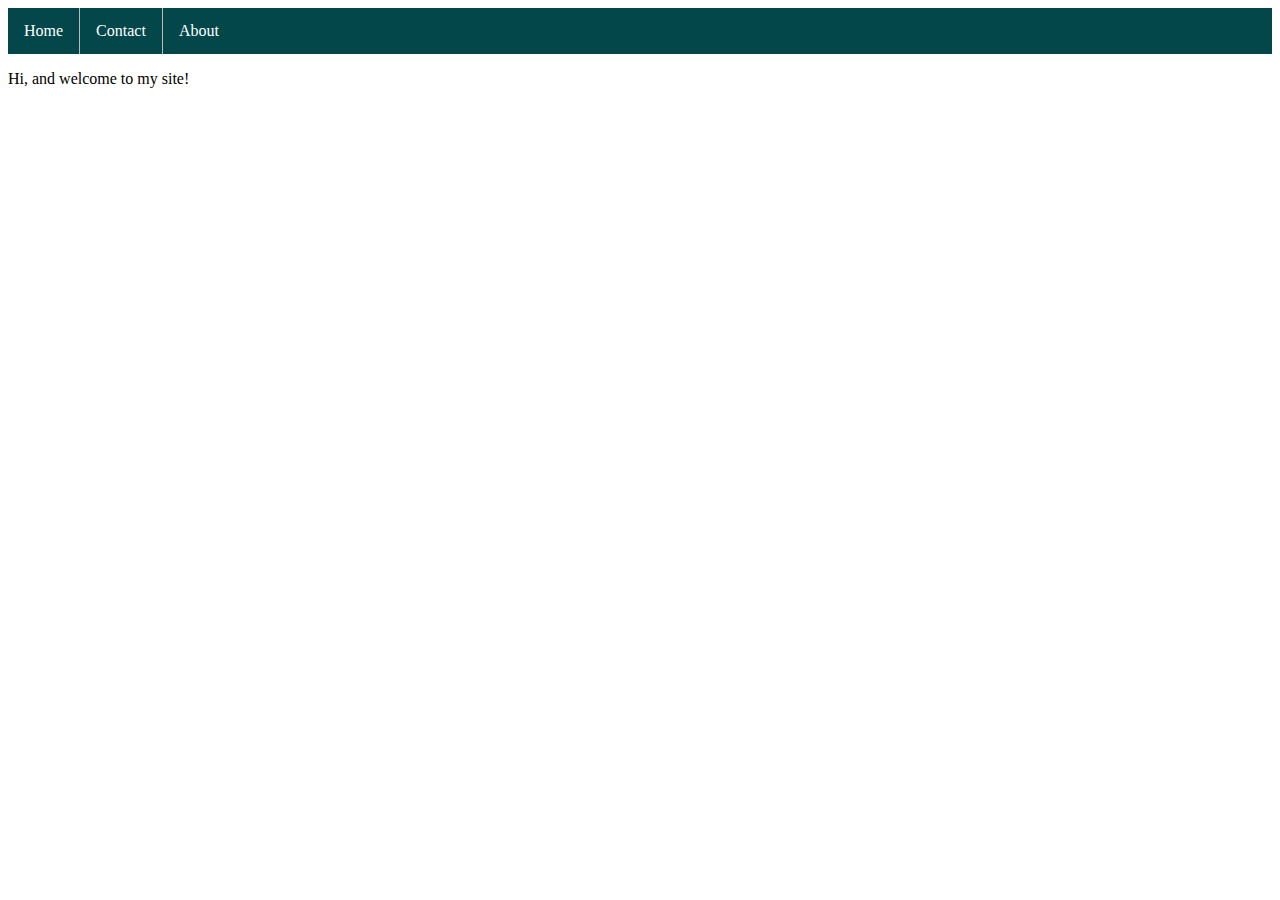
<file: index.html>
<!doctype html>
<html>
<head>
	<link rel="stylesheet" href="styles.css">
	
<meta charset="utf-8">
<title>Final Project</title>
</head>

<body>
	<ul>
  <li><a href="index.html">Home</a></li>
  <li><a href="contact.html">Contact</a></li>
  <li><a href="about.html">About</a></li>
</ul>
	
	<p>Hi, and welcome to my site!</p>
	
</body>
</html>
</file>
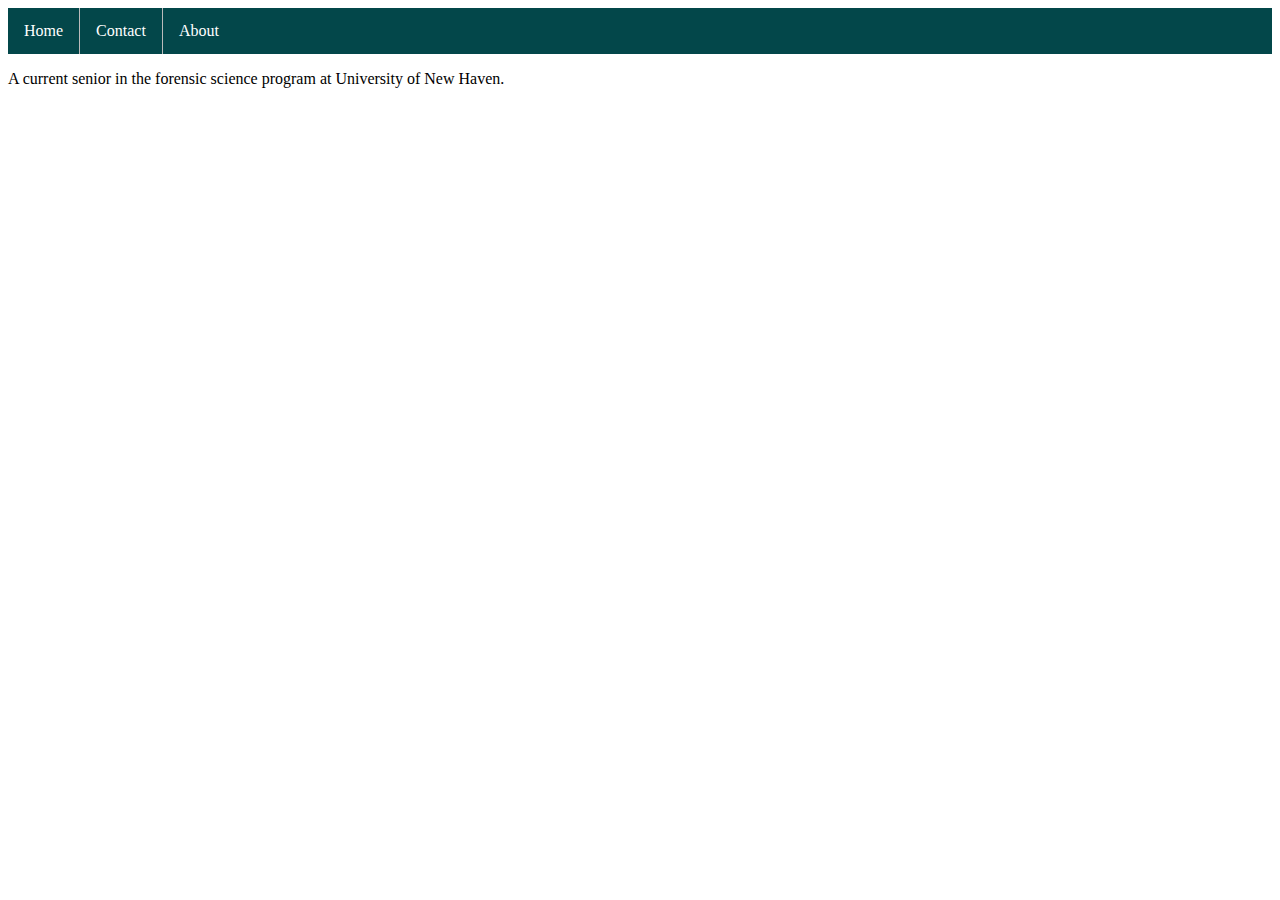
<file: about.html>
<!doctype html>
<html>
<head>
<meta charset="utf-8">
<title>Final Project</title>
	<link rel="stylesheet" href="styles.css">
</head>

<body>
	<ul>
  <li><a href="index.html">Home</a></li>
  <li><a href="contact.html">Contact</a></li>
  <li><a href="about.html">About</a></li>
</ul>
	
	<p>A current senior in the forensic science program at University of New Haven.</p>
</body>
</html>
</file>
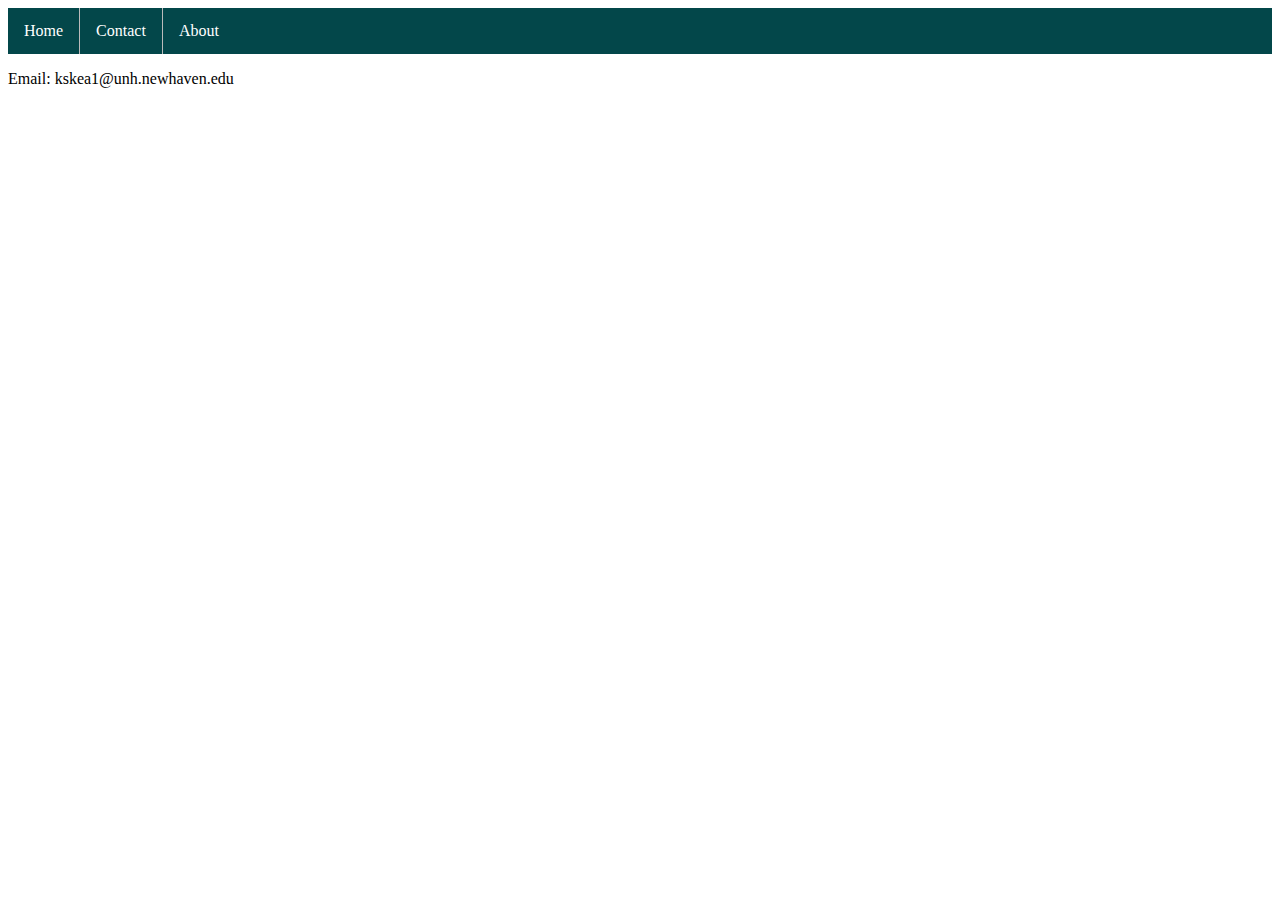
<file: contact.html>
<!doctype html>
<html>
<head>
<meta charset="utf-8">
<title>Final Project</title>
	<link rel="stylesheet" href="styles.css">
	
</head>

<body>
	<ul>
  <li><a href="index.html">Home</a></li>
  <li><a href="contact.html">Contact</a></li>
  <li><a href="about.html">About</a></li>
</ul>
	
	<p>Email: kskea1@unh.newhaven.edu</p>
	
</body>
</html>
</file>
<file: styles.css>
@charset "utf-8";
/* CSS Document */
ul {
  list-style-type: none;
  margin: 0;
  padding: 0;
  overflow: hidden;
  background-color: #03474A;
}

li {
  float: left;
}

li a {
  display: block;
  color: white;
  text-align: center;
  padding: 14px 16px;
  text-decoration: none;
}

/* Change the link color to #111 (black) on hover */
li a:hover {
  background-color: #111;
}

li {
  border-right: 1px solid #bbb;
}

li:last-child {
  border-right: none;
}
</file>
